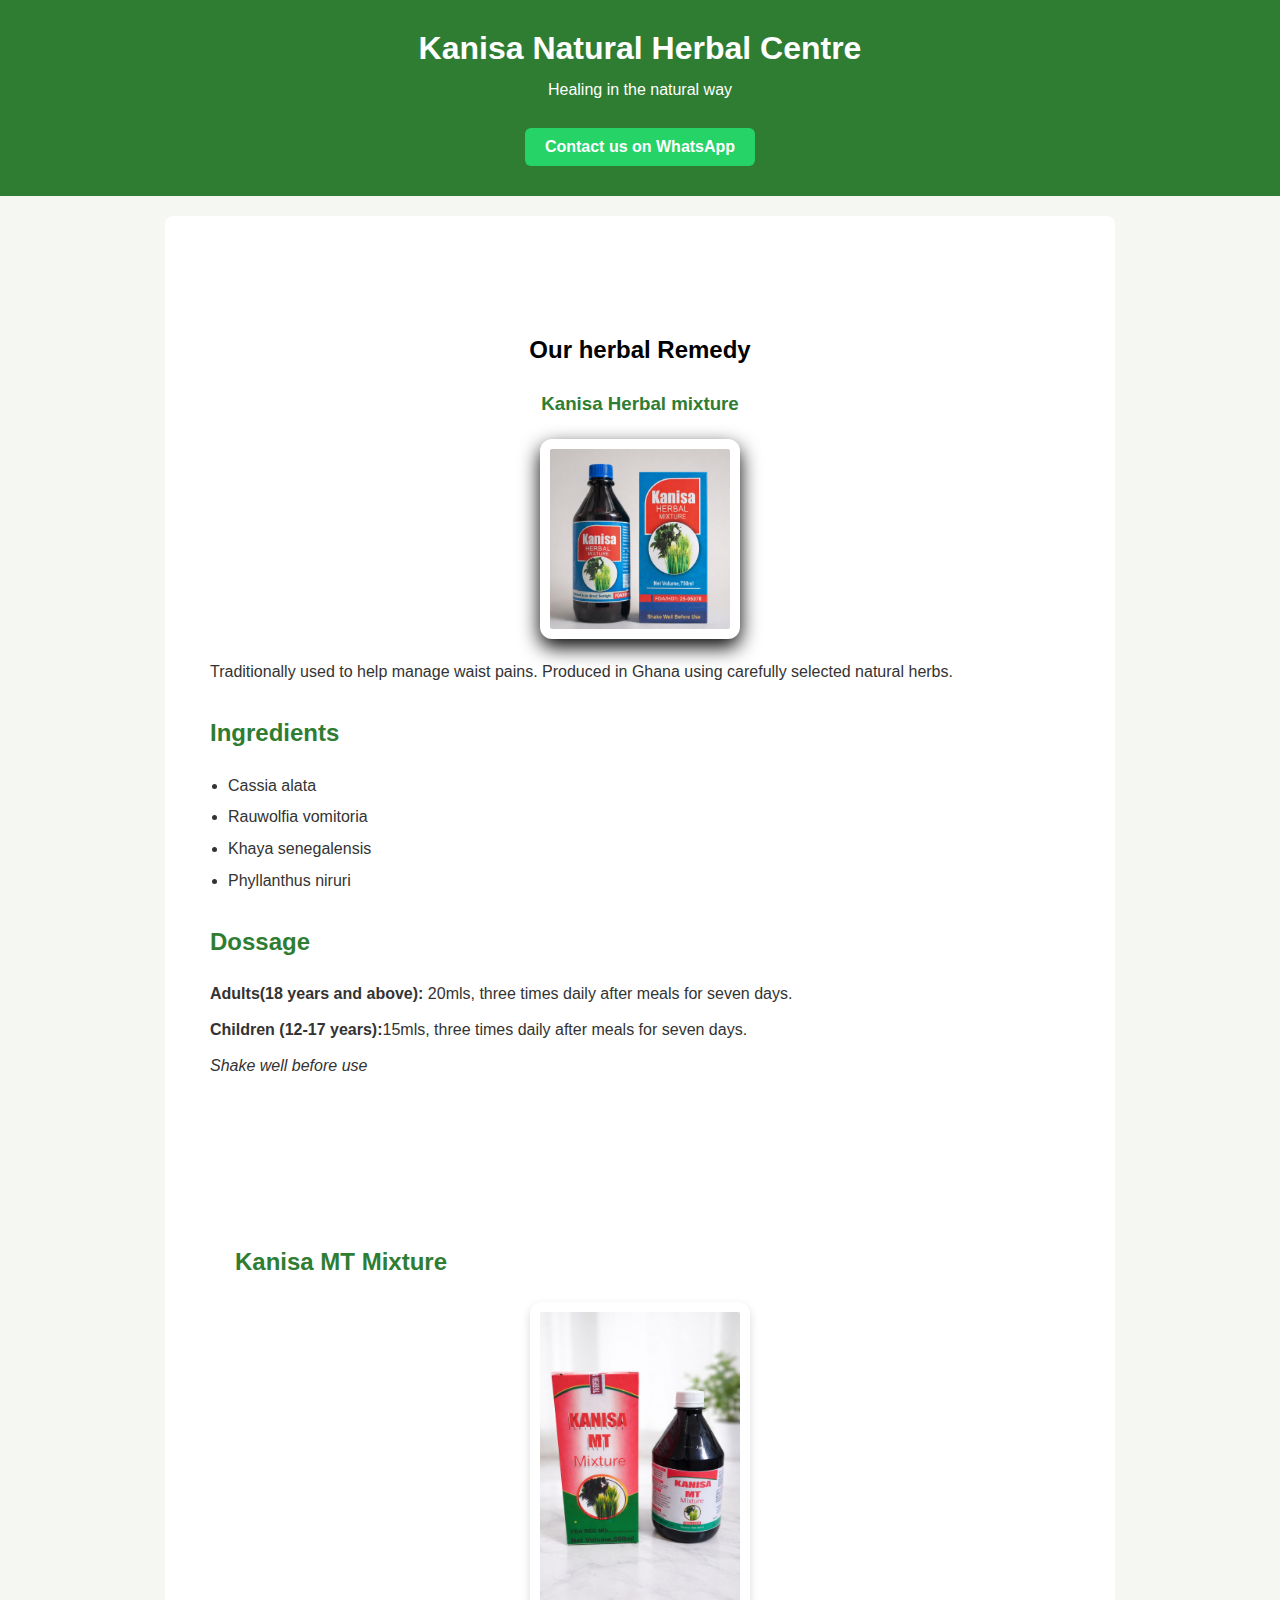
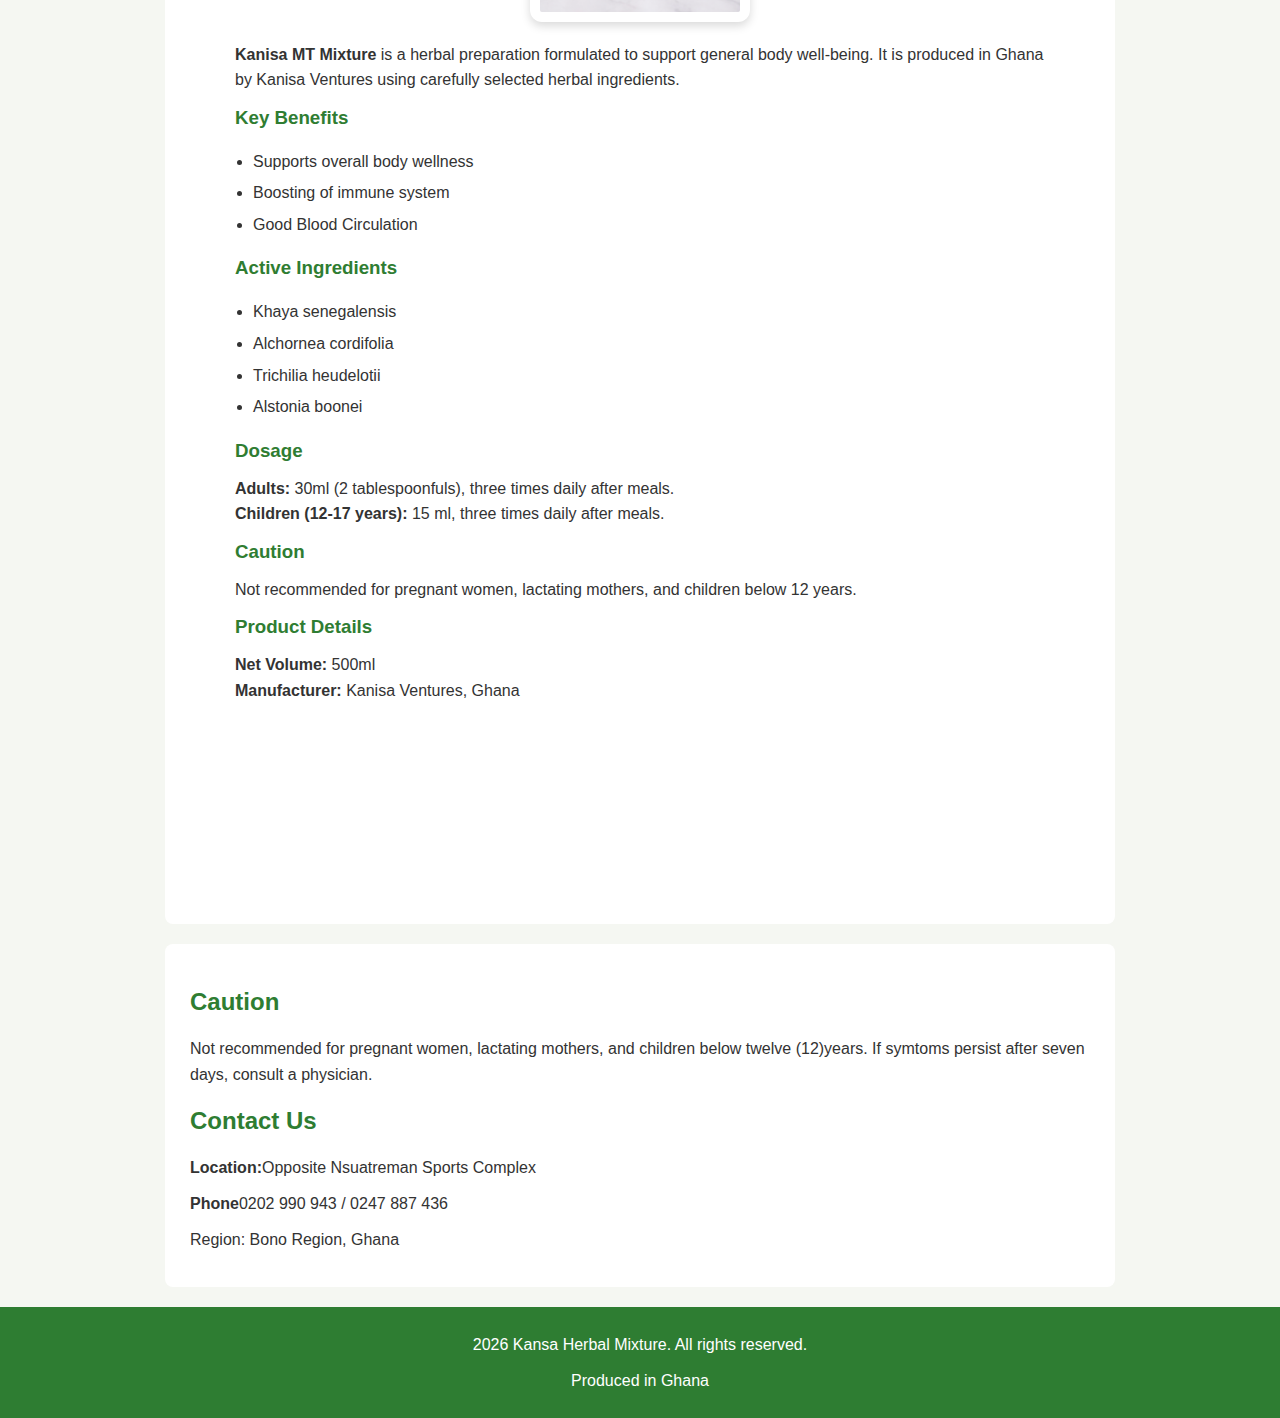
<file: index.html>
<!DOCTYPE html>
<html lang="en">
<head>
    <meta charset="UTF-8">
    <title>Kanisa Hebal</title>
    <link rel="stylesheet" href="style.css">
    <script src="script.js"></script>
</head>
<body>
    <header>
        <h1>Kanisa Natural Herbal Centre</h1>
        <p>Healing in the natural way</p>
        <a href="https://wa.me/qr/RUR4J2JSHHSRI1" class="whatsapp-btn">
  Contact us on WhatsApp
</a>
    </header>
    <section>
        <article>
        <h2 style="text-align: center; color: black;" >Our herbal Remedy</h2>
        <h3 style="text-align: center;">Kanisa Herbal mixture</h3>
        <div class="product-image">
        <img src="mixture.png" alt="Kanisa Herbal Mixture">
        </div>
        <p>
            Traditionally used to help manage waist pains.
            Produced in 
            Ghana using carefully selected natural herbs.
        </p>
    
    
        <h2>Ingredients</h2>
        <ul>
            <li>Cassia alata</li>
            <li>Rauwolfia vomitoria</li>
            <li>Khaya senegalensis</li>
            <li>Phyllanthus niruri</li>
        </ul>

        <h2>Dossage</h2>
        <p><strong>Adults(18 years and above):</strong> 20mls, three times
             daily after meals for seven days.</p>
        <p>
            <strong>Children (12-17 years):</strong>15mls, three times daily
             after meals for seven days.
        </p>

        <p><em>Shake well before use</em></p>
        </article>
        <article>
<section class="product">
  <h2>Kanisa MT Mixture</h2>

  <div class="product-container">
    <img 
      src="me.png" 
      alt="Kanisa MT Mixture bottle"
      class="product-image"
    />

    <div class="product-details">
      <p>
        <strong>Kanisa MT Mixture</strong> is a herbal preparation formulated to
        support general body well-being. It is produced in Ghana by Kanisa
        Ventures using carefully selected herbal ingredients.
      </p>

      <h3>Key Benefits</h3>
      <ul>
        <li>Supports overall body wellness</li>
        <li>Boosting of immune system</li>
        <li>Good Blood Circulation</li>
      </ul>

      <h3>Active Ingredients</h3>
      <ul>
        <li>Khaya senegalensis</li>
        <li>Alchornea cordifolia</li>
        <li>Trichilia heudelotii</li>
        <li>Alstonia boonei</li>
      </ul>

      <h3>Dosage</h3>
      <p>
        <strong>Adults:</strong> 30ml (2 tablespoonfuls), three times daily after meals.<br />
        <strong>Children (12-17 years):</strong> 15 ml, three times daily after meals.
      </p>

      <h3>Caution</h3>
      <p>
        Not recommended for pregnant women, lactating mothers,
        and children below 12 years.
      </p>

      <h3>Product Details</h3>
      <p>
        <strong>Net Volume:</strong> 500ml<br />
        <strong>Manufacturer:</strong> Kanisa Ventures, Ghana
      </p>
    </div>
  </div>
</section>
        </article>
        <article>

        </article>

    </section>
    <section>
        <h2>Caution</h2>
        <P>
            Not recommended for pregnant women,
            lactating mothers,
            and children below twelve (12)years.
            If symtoms persist after seven days, consult a physician.
        </P>

        <h2>Contact Us</h2>
        <p>
            <strong>Location:</strong>Opposite Nsuatreman Sports Complex
        </p>
        <P><strong>Phone</strong>0202 990 943 / 0247 887 436</P>
        <P><srong>Region:</srong> Bono Region, Ghana</P>
    </section>

    <footer>
        <P> 2026 Kansa Herbal Mixture. All
            rights reserved.
        </P>
        <P>Produced in Ghana</P>
    </footer>

</body>

</html>
</file>
<file: style.css>
/*General Page Style*/
body{
    font-family: Arial,sans-serif;
    background-color: #f5f7f2;
    color: #333;
    margin: 0;
    padding: 0;
}
/*Header*/
header{
    background-color: #2e7d32;
    color: white;
    text-align: center;
    padding: 30px 15px;
}

header h1{
    margin: 0;
}
header p{
    margin-top: 10px;
    font-size: 16px;
}

/*section*/
section{
    padding: 25px;
    margin: 20px auto;
    max-width: 900px;
    background-color: white;
    border-radius: 8px;
}
/*products*/
article{
    margin-bottom: 25px;
}
article img{
    max-width: 200px;
    display: block;
    height: auto;
    margin: 20px auto;
    border-radius: 12px;
    background: #fff;
    padding: 10px;
    box-shadow: 0 4px 10px rgba(0,0,0,0.15);
}
.product-image img{
    width: 180px;
    border-radius: 12px;
    box-shadow: 0 8px 20px rgba(0,0,00.15);
    transition: transform o.3s ease;
}
.product-image img:hover{
    transform: scale(1.05);
}
article {
  max-width: 1000px;
  margin: 40px auto;
  padding: 20px;
  line-height: 1.6;
}

article h2 {
  margin-top: 30px;
  color: #2f7d32;
}

article h3 {
  margin-top: 10px;
  margin-bottom: 10px;
}

/*heading*/
h2{
    color: #2e7d32;
}
/*footer*/

footer{
    background-color: #2e7d32;
    color: white;
    text-align: center;
    padding: 15px;
}




ul {
  padding-left: 20px;
}

ul li {
  margin-bottom: 6px;
}

p {
  margin: 10px 0;
}

p {
  line-height: 1.6;
}

h3 {
  margin-bottom: 10px;
  color: #2f7d32;
}

ul {
  padding-left: 18px;
}

li {
  margin-bottom: 6px;
}


/*whatsapp*/
.whatsapp-btn {
  display: inline-block;
  margin-top: 15px;
  padding: 10px 20px;
  background-color: #25D366;
  color: white;
  text-decoration: none;
  font-weight: bold;
  border-radius: 6px;
}

.whatsapp-btn:hover {
  background-color: #1ebe5d;
}
/*animation*/
/* Fade-in animation */
@keyframes fadeInUp {
  from {
    opacity: 0;
    transform: translateY(20px);
  }
  to {
    opacity: 1;
    transform: translateY(0);
  }
}

section {
  animation: fadeInUp 0.8s ease-in-out;
}
.whatsapp-btn {
  transition: transform 0.2s ease, box-shadow 0.2s ease;
}

.whatsapp-btn:hover {
  transform: scale(1.05);
  box-shadow: 0 6px 15px rgba(0, 0, 0, 0.2);
}

.product-image img {
  transition: transform 0.3s ease;
}

.product-image img:hover {
  transform: scale(1.03);
}



/* Scroll animation base state */
.scroll-animate {
  opacity: 0;
  transform: translateY(30px);
  transition: opacity 0.8s ease, transform 0.8s ease;
}

/* When visible */
.scroll-animate.show {
  opacity: 1;
  transform: translateY(0);
}

<section class="scroll-animate">
  ...
</section>
</file>
